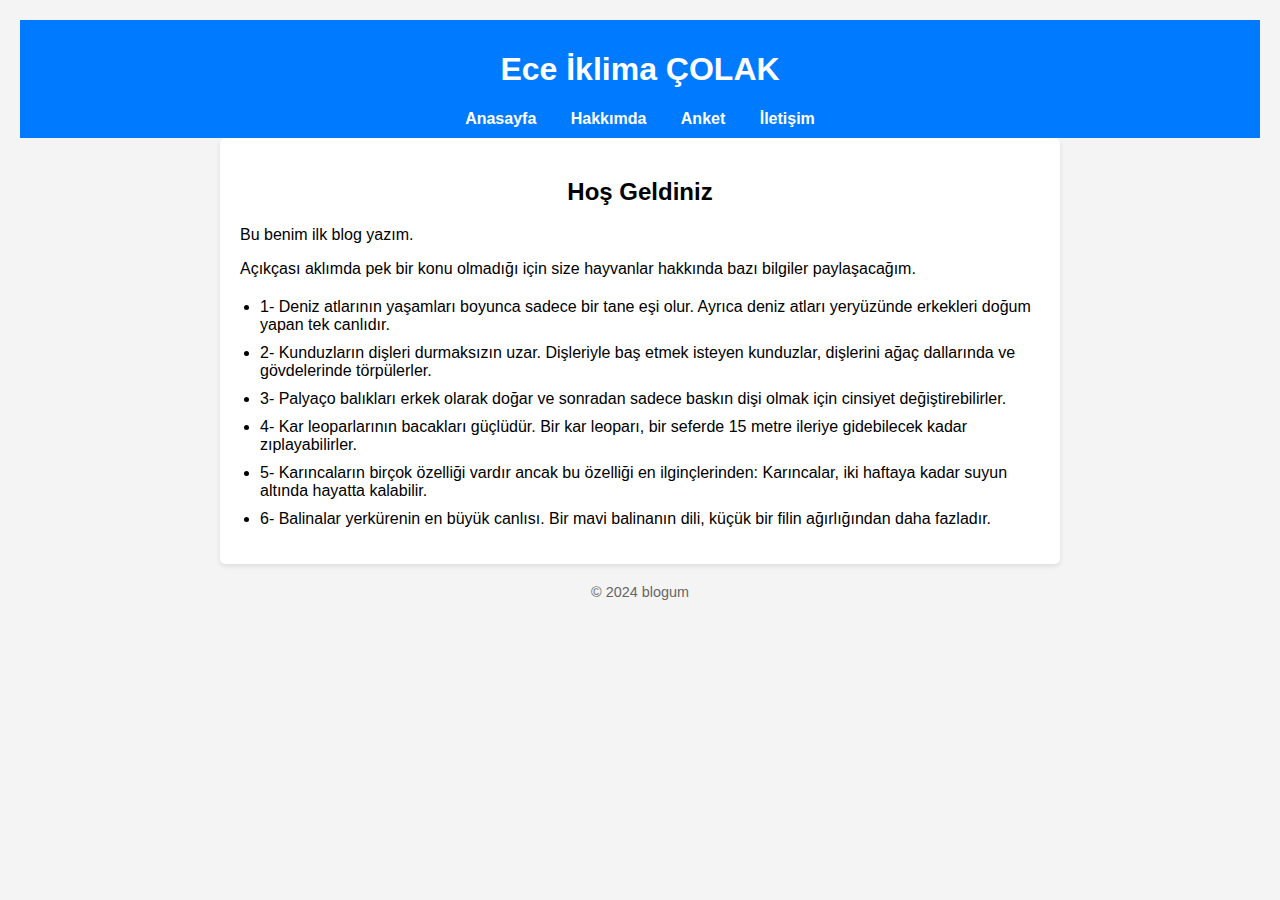
<file: index.html>
<!DOCTYPE html>
<html lang="en">
<head>
    <meta charset="UTF-8">
    <meta name="viewport" content="width=device-width, initial-scale=1.0">
    <title>Benim Blogum</title>
    <link rel="stylesheet" href="style.css">
</head>
<body>
    <header id="main-header">
        <h1>Ece İklima ÇOLAK</h1>
        <nav>
            <ul class="nav-links">
                <li><a href="index.html">Anasayfa</a></li>
                <li><a href="hakkımda.html">Hakkımda</a></li>
                <li><a href="anket.html">Anket</a></li>
                <li><a href="iletişim.html">İletişim</a></li>
            </ul>
        </nav>
    </header>

    <main id="blog-main">
        <h2>Hoş Geldiniz</h2>
        <p>Bu benim ilk blog yazım.</p>
        <p>Açıkçası aklımda pek bir konu olmadığı için size hayvanlar hakkında bazı bilgiler paylaşacağım.</p>
        <ul class="animal-facts">
            <li>1- Deniz atlarının yaşamları boyunca sadece bir tane eşi olur. Ayrıca deniz atları yeryüzünde erkekleri doğum yapan tek canlıdır.</li>
            <li>2- Kunduzların dişleri durmaksızın uzar. Dişleriyle baş etmek isteyen kunduzlar, dişlerini ağaç dallarında ve gövdelerinde törpülerler.</li>
            <li>3- Palyaço balıkları erkek olarak doğar ve sonradan sadece baskın dişi olmak için cinsiyet değiştirebilirler.</li>
            <li>4- Kar leoparlarının bacakları güçlüdür. Bir kar leoparı, bir seferde 15 metre ileriye gidebilecek kadar zıplayabilirler.</li>
            <li>5- Karıncaların birçok özelliği vardır ancak bu özelliği en ilginçlerinden: Karıncalar, iki haftaya kadar suyun altında hayatta kalabilir.</li>
            <li>6- Balinalar yerkürenin en büyük canlısı. Bir mavi balinanın dili, küçük bir filin ağırlığından daha fazladır.</li>
        </ul>
    </main>

    <footer id="main-footer">
        <p>&copy; 2024 blogum</p>
    </footer>
</body>
</html>
</file>
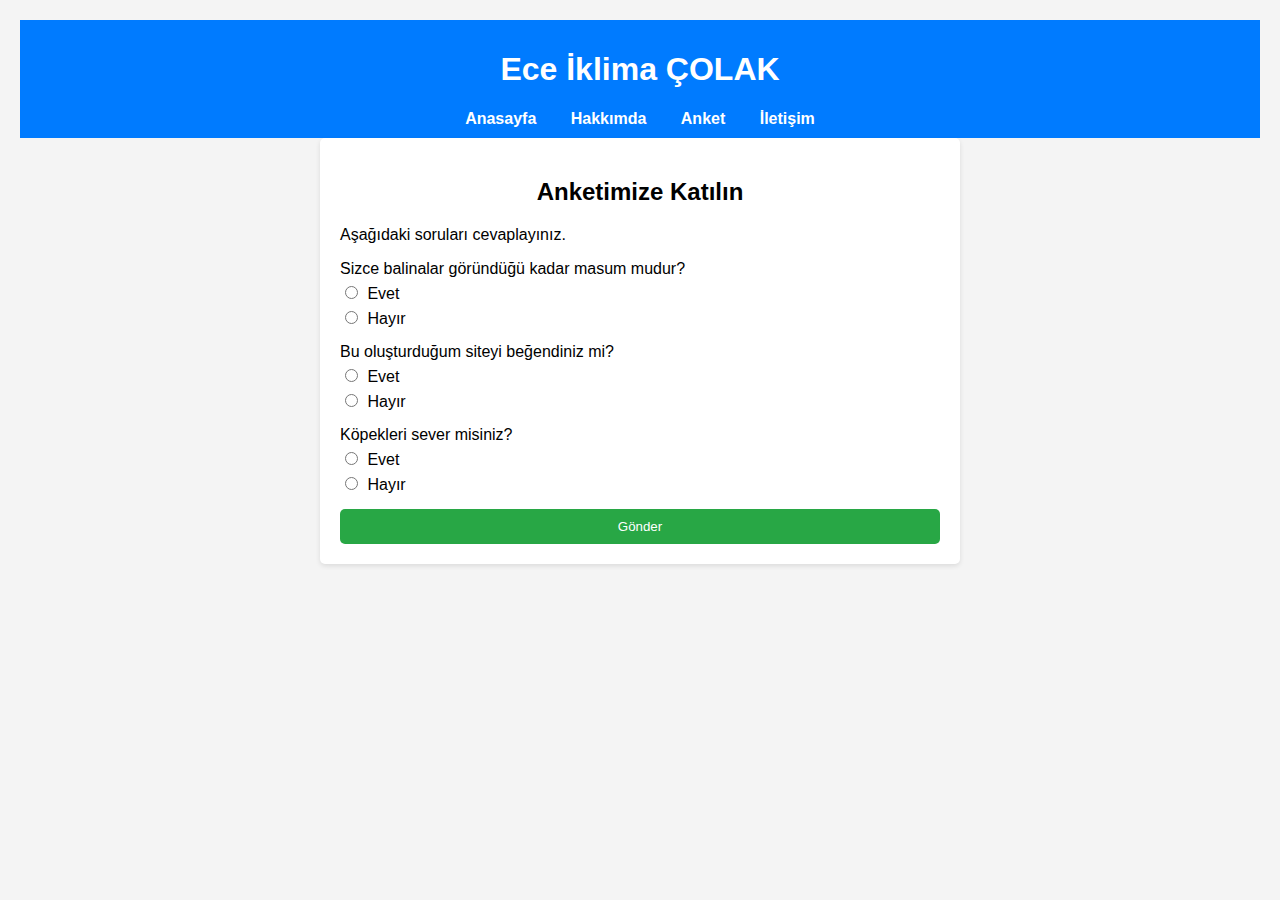
<file: anket.html>
<!DOCTYPE html>
<html lang="en">
<head>
    <meta charset="UTF-8">
    <meta name="viewport" content="width=device-width, initial-scale=1.0">
    <title>Anket</title>
    <link rel="stylesheet" href="style.css">
</head>
<body>
    <header id="main-header">
        <h1>Ece İklima ÇOLAK</h1>
        <nav>
            <ul class="nav-links">
                <li><a href="index.html">Anasayfa</a></li>
                <li><a href="hakkımda.html">Hakkımda</a></li>
                <li><a href="anket.html">Anket</a></li>
                <li><a href="iletişim.html">İletişim</a></li>
            </ul>
        </nav>
    </header>

    <main id="survey-main">
        <h2>Anketimize Katılın</h2>
        <form id="survey-form">
            <p>Aşağıdaki soruları cevaplayınız.</p>
            <div class="question">
                <label for="soru1">Sizce balinalar göründüğü kadar masum mudur?</label>
                <label><input type="radio" name="soru1" value="evet"> Evet</label>
                <label><input type="radio" name="soru1" value="hayır"> Hayır</label>
            </div>
            <div class="question">
                <label for="soru2">Bu oluşturduğum siteyi beğendiniz mi?</label>
                <label><input type="radio" name="soru2" value="evet"> Evet</label>
                <label><input type="radio" name="soru2" value="hayır"> Hayır</label>
            </div>
            <div class="question">
                <label for="soru3">Köpekleri sever misiniz?</label>
                <label><input type="radio" name="soru3" value="evet"> Evet</label>
                <label><input type="radio" name="soru3" value="hayır"> Hayır</label>
            </div>
            <input type="submit" value="Gönder">
        </form>
    </main>

    <footer id="main-footer">
       <!-- Footer içeriği buraya eklenecek -->
    </footer>
</body>
</html>
</file>
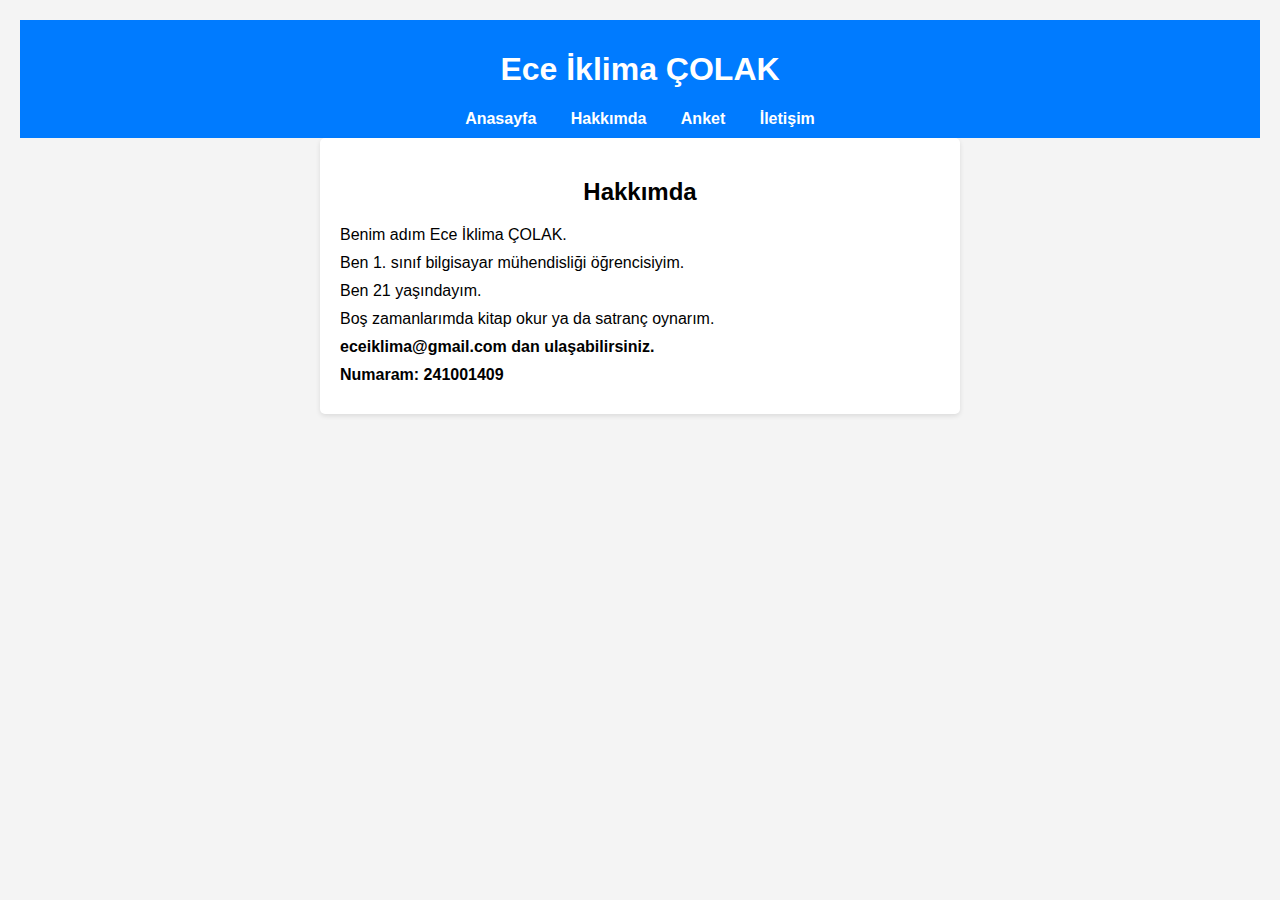
<file: hakkımda.html>
<!DOCTYPE html>
<html lang="en">
<head>
    <meta charset="UTF-8">
    <meta name="viewport" content="width=device-width, initial-scale=1.0">
    <title>Hakkımda</title>
    <link rel="stylesheet" href="style.css">
</head>
<body>
    <header id="main-header">
        <h1>Ece İklima ÇOLAK</h1>
        <nav>
            <ul class="nav-links">
                <li><a href="index.html">Anasayfa</a></li>
                <li><a href="hakkımda.html">Hakkımda</a></li>
                <li><a href="anket.html">Anket</a></li>
                <li><a href="iletişim.html">İletişim</a></li>
            </ul>
        </nav>
    </header>

    <main id="about-main">
        <h2>Hakkımda</h2>
        <p class="info">Benim adım Ece İklima ÇOLAK.</p>
        <p class="info">Ben 1. sınıf bilgisayar mühendisliği öğrencisiyim.</p>
        <p class="info">Ben 21 yaşındayım.</p>
        <p class="info">Boş zamanlarımda kitap okur ya da satranç oynarım.</p>
        <p class="contact">eceiklima@gmail.com dan ulaşabilirsiniz.</p>
        <p class="contact">Numaram: 241001409</p>   
    </main>

    <footer id="main-footer">
       <!-- Footer içeriği buraya eklenecek -->
    </footer>
    
</body>
</html>
</file>
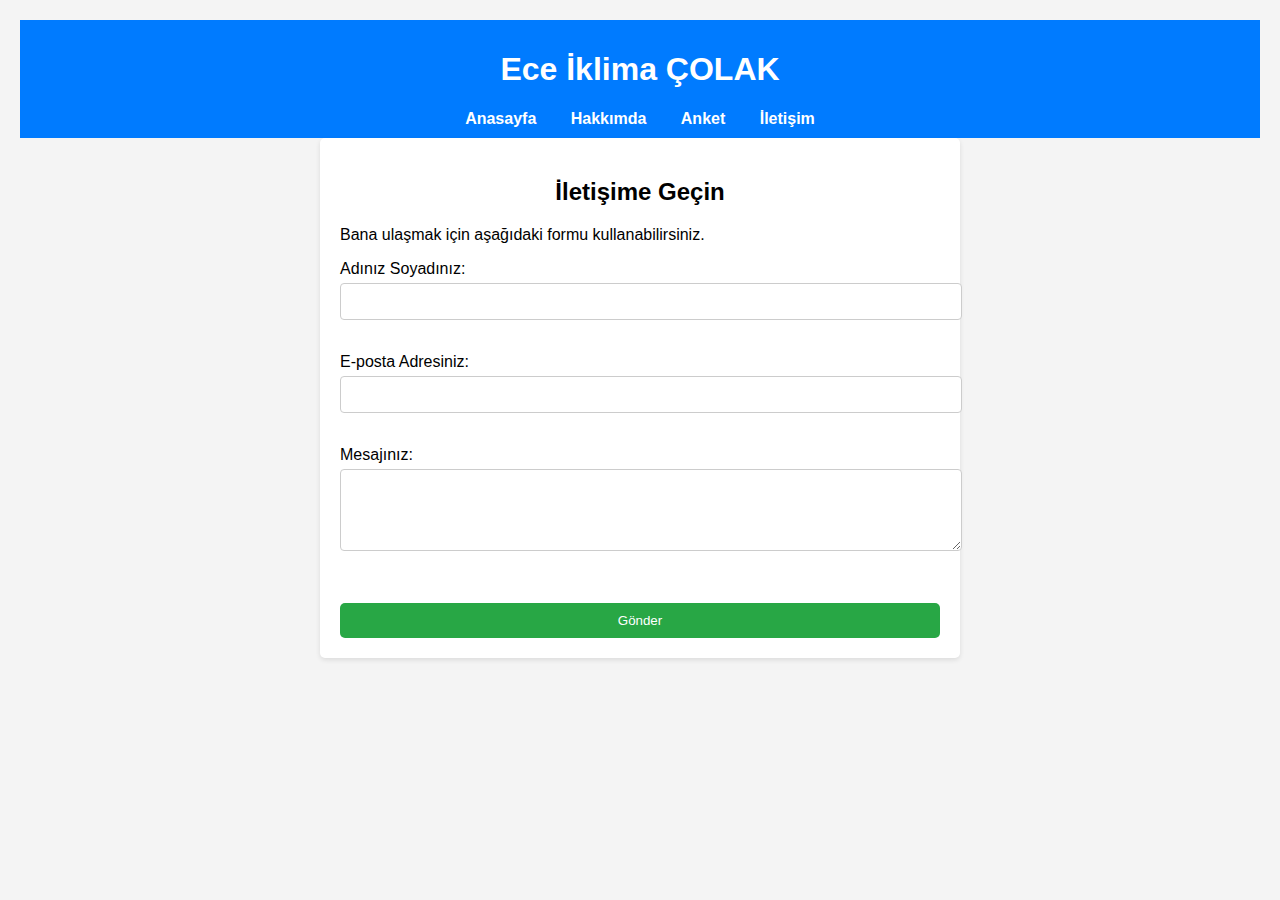
<file: iletişim.html>
<!DOCTYPE html>
<html lang="en">
<head>
    <meta charset="UTF-8">
    <meta name="viewport" content="width=device-width, initial-scale=1.0">
    <title>İletişim</title>
    <link rel="stylesheet" href="style.css">
</head>
<body>
    <header id="main-header">
        <h1>Ece İklima ÇOLAK</h1>
        <nav>
            <ul class="nav-links">
                <li><a href="index.html">Anasayfa</a></li>
                <li><a href="hakkımda.html">Hakkımda</a></li>
                <li><a href="anket.html">Anket</a></li>
                <li><a href="iletişim.html">İletişim</a></li>
            </ul>
        </nav>
    </header>

    <main id="contact-main">
        <h2>İletişime Geçin</h2>
        <p>Bana ulaşmak için aşağıdaki formu kullanabilirsiniz.</p>
        <form id="contact-form">
            <label for="adsoyad">Adınız Soyadınız:</label>
            <input type="text" id="adsoyad" name="adsoyad" class="form-input"><br><br>
            <label for="email">E-posta Adresiniz:</label>
            <input type="email" id="email" name="email" class="form-input"><br><br>
            <label for="mesaj">Mesajınız:</label>
            <textarea id="mesaj" name="mesaj" rows="4" cols="50" class="form-textarea"></textarea><br><br>
            <input type="submit" value="Gönder" class="submit-button">
        </form>
    </main>

    <footer id="main-footer">
       <!-- Footer içeriği buraya eklenecek -->
    </footer>
</body>
</html>
</file>
<file: style.css>
body{
    font-family: arial,sans-serif;
    margin: 0;
    padding: 20px;
}

header{
    text-align: center;
}

nav ul{
    list-style: none;
    padding: 0;
    margin: 0;
}

nav li{
    display: inline;
    margin-right: 10px;
}
/* anasayfa */
body {
    font-family: Arial, sans-serif;
    background-color: #f4f4f4;
    margin: 0;
    padding: 20px;
}

#main-header {
    background-color: #007BFF;
    color: white;
    padding: 10px 0;
}

#main-header h1 {
    text-align: center;
}

.nav-links {
    list-style: none;
    padding: 0;
    text-align: center;
}

.nav-links li {
    display: inline;
    margin: 0 15px;
}

.nav-links li a {
    color: white;
    text-decoration: none;
    font-weight: bold;
}

.nav-links li a:hover {
    text-decoration: underline;
}

#blog-main {
    max-width: 800px;
    margin: auto;
    background: white;
    padding: 20px;
    border-radius: 5px;
    box-shadow: 0 2px 5px rgba(0, 0, 0, 0.1);
}

#blog-main h2 {
    text-align: center;
}

.animal-facts {
    margin-top: 20px;
    padding-left: 20px;
}

.animal-facts li {
    margin-bottom: 10px;
}

#main-footer {
    text-align: center;
    margin-top: 20px;
    font-size: 0.9em;
    color: #666;
}



/* anket */
body {
    font-family: Arial, sans-serif;
    background-color: #f4f4f4;
    margin: 0;
    padding: 20px;
}

#main-header {
    background-color: #007BFF;
    color: white;
    padding: 10px 0;
}

#main-header h1 {
    text-align: center;
}

.nav-links {
    list-style: none;
    padding: 0;
    text-align: center;
}

.nav-links li {
    display: inline;
    margin: 0 15px;
}

.nav-links li a {
    color: white;
    text-decoration: none;
    font-weight: bold;
}

.nav-links li a:hover {
    text-decoration: underline;
}

#survey-main {
    max-width: 600px;
    margin: auto;
    background: white;
    padding: 20px;
    border-radius: 5px;
    box-shadow: 0 2px 5px rgba(0, 0, 0, 0.1);
}

#survey-main h2 {
    text-align: center;
}

#survey-form {
    margin-top: 20px;
}

.question {
    margin: 15px 0;
}

.question label {
    display: block;
    margin: 5px 0;
}

input[type="radio"] {
    margin-right: 5px;
}

input[type="submit"] {
    background-color: #28A745;
    color: white;
    border: none;
    padding: 10px 15px;
    border-radius: 5px;
    cursor: pointer;
    display: block;
    width: 100%;
    margin-top: 15px;
}

input[type="submit"]:hover {
    background-color: #218838;
}

#main-footer {
    text-align: center;
    margin-top: 20px;
    font-size: 0.9em;
    color: #666;
}




/* iletişim */
body {
    font-family: Arial, sans-serif;
    background-color: #f4f4f4;
    margin: 0;
    padding: 20px;
}

#main-header {
    background-color: #007BFF;
    color: white;
    padding: 10px 0;
}

#main-header h1 {
    text-align: center;
}

.nav-links {
    list-style: none;
    padding: 0;
    text-align: center;
}

.nav-links li {
    display: inline;
    margin: 0 15px;
}

.nav-links li a {
    color: white;
    text-decoration: none;
    font-weight: bold;
}

.nav-links li a:hover {
    text-decoration: underline;
}

#contact-main {
    max-width: 600px;
    margin: auto;
    background: white;
    padding: 20px;
    border-radius: 5px;
    box-shadow: 0 2px 5px rgba(0, 0, 0, 0.1);
}

#contact-main h2 {
    text-align: center;
}

.form-input {
    width: 100%;
    padding: 10px;
    margin-top: 5px;
    margin-bottom: 15px;
    border: 1px solid #ccc;
    border-radius: 4px;
}

.form-textarea {
    width: 100%;
    padding: 10px;
    margin-top: 5px;
    margin-bottom: 15px;
    border: 1px solid #ccc;
    border-radius: 4px;
}

.submit-button {
    background-color: #28A745;
    color: white;
    border: none;
    padding: 10px 15px;
    border-radius: 5px;
    cursor: pointer;
    display: block;
    width: 100%;
}

.submit-button:hover {
    background-color: #218838;
}

#main-footer {
    text-align: center;
    margin-top: 20px;
    font-size: 0.9em;
    color: #666;
}

/* hakkımda */
body {
    font-family: Arial, sans-serif;
    background-color: #f4f4f4;
    margin: 0;
    padding: 20px;
}

#main-header {
    background-color: #007BFF;
    color: white;
    padding: 10px 0;
}

#main-header h1 {
    text-align: center;
}

.nav-links {
    list-style: none;
    padding: 0;
    text-align: center;
}

.nav-links li {
    display: inline;
    margin: 0 15px;
}

.nav-links li a {
    color: white;
    text-decoration: none;
    font-weight: bold;
}

.nav-links li a:hover {
    text-decoration: underline;
}

#about-main {
    max-width: 600px;
    margin: auto;
    background: white;
    padding: 20px;
    border-radius: 5px;
    box-shadow: 0 2px 5px rgba(0, 0, 0, 0.1);
}

#about-main h2 {
    text-align: center;
}

.info {
    margin: 10px 0;
}

.contact {
    margin: 10px 0;
    font-weight: bold;
}

#main-footer {
    text-align: center;
    margin-top: 20px;
    font-size: 0.9em;
    color: #666;
}
</file>
